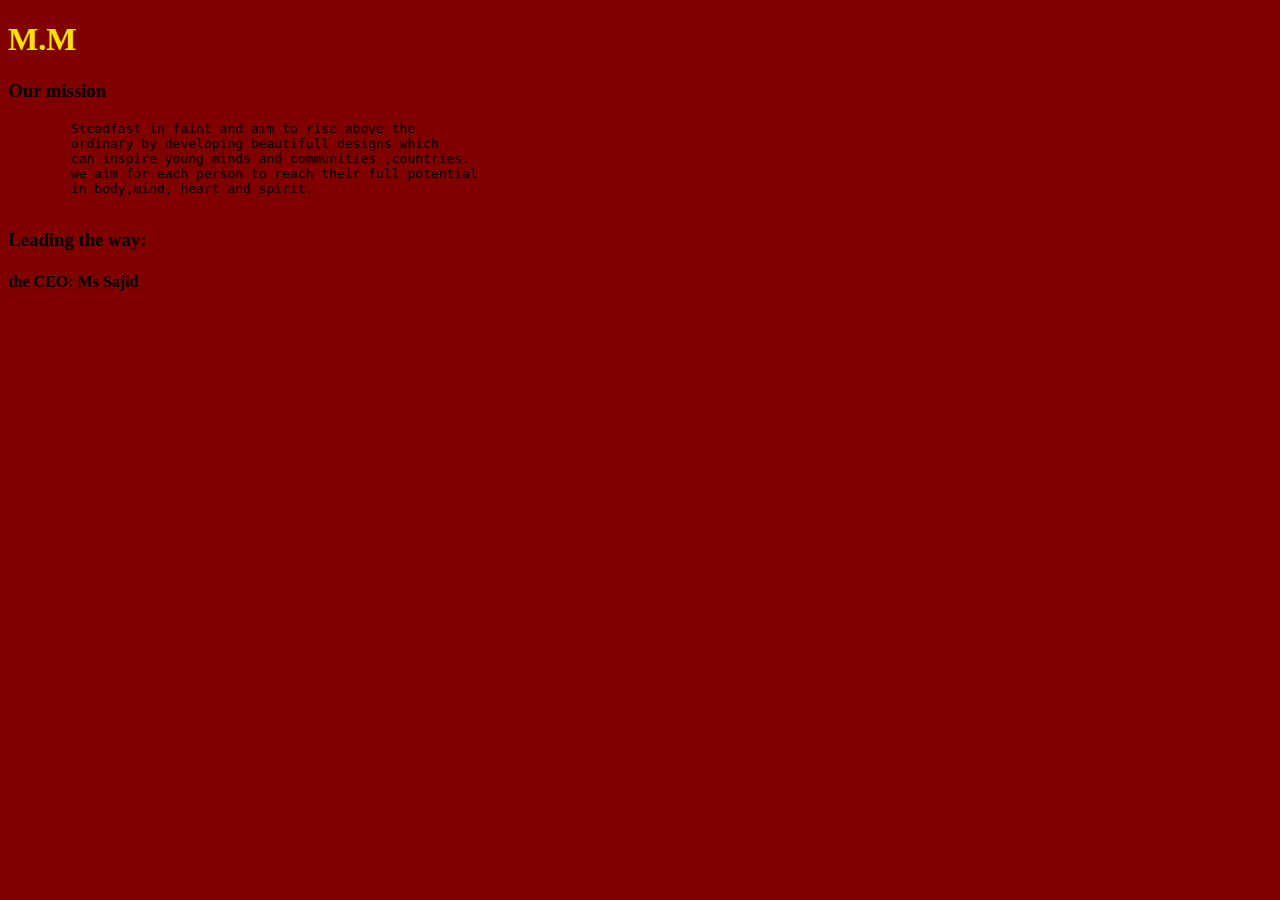
<file: about.html>
<!DOCTYPE html>
<html lang="en">
<head>
    <meta charset="UTF-8">
    <meta name="viewport" content="width=device-width, initial-scale=1.0">
    <title>Document</title>
    <style>
        body {
  background: #800000;
  font-family: "Baloo Tamma 2", cursive;
  }
  </style>
</head>
<body>
    <h1 style=" color: rgb(255, 226, 5);">M.M</h1>
    <h3>Our mission</h3>
    <pre>
        Steadfast in faint and aim to rise above the
        ordinary by developing beautifull designs which 
        can inspire young minds and communities ,countries.
        we aim for each person to reach their full potential
        in body,mind, heart and spirit.
    </pre>
     <h3>Leading the way:</h3>
     <h4>the CEO: Ms Sajid</h4>
</body>
</html>
</file>
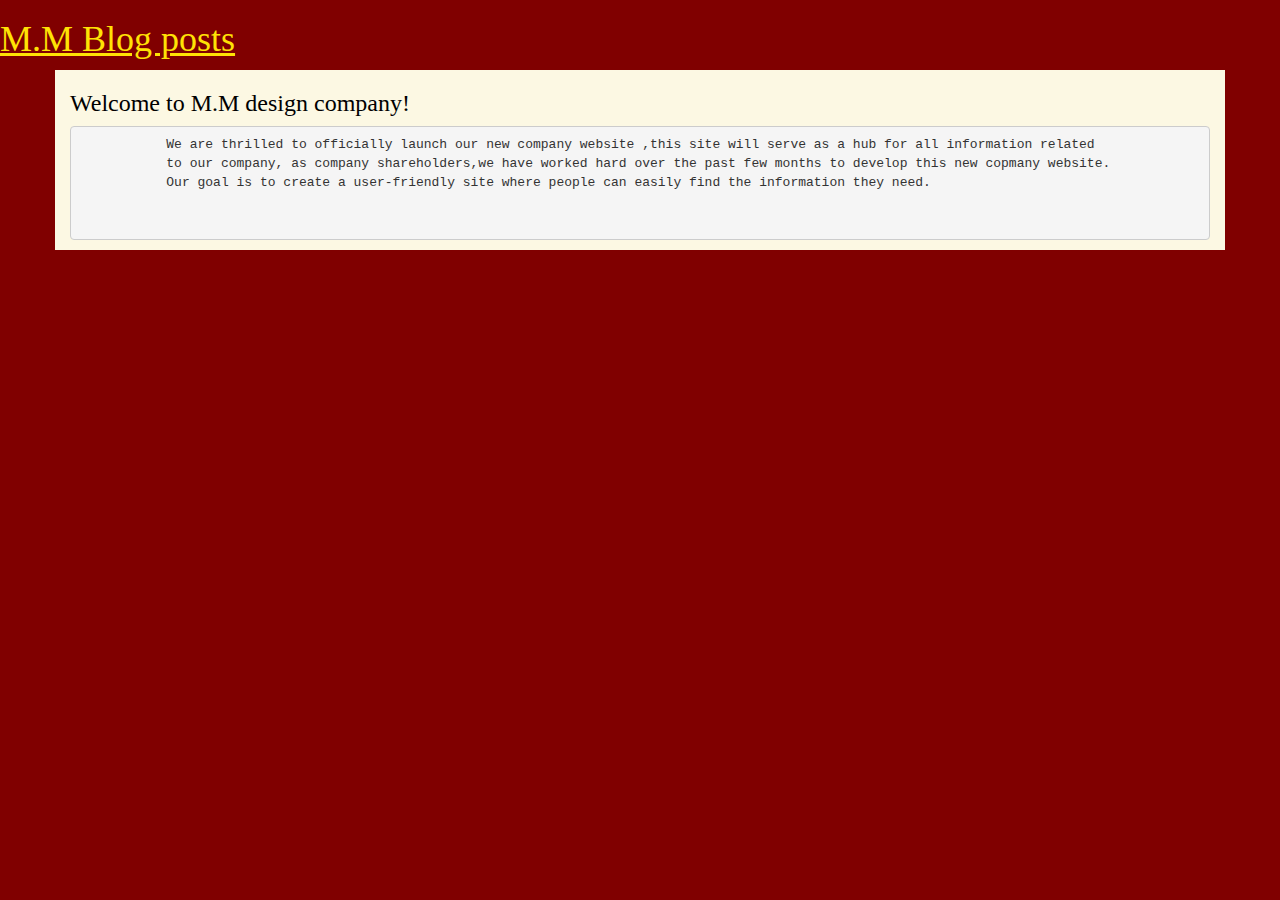
<file: blog.html>
<!DOCTYPE html>
<html lang="en">
<head>
    <meta charset="UTF-8">
    <meta name="viewport" content="width=device-width, initial-scale=1.0">
    <title>Document</title>
    <link rel="stylesheet" href="https://maxcdn.bootstrapcdn.com/bootstrap/3.4.1/css/bootstrap.min.css">
    <style>
      body {
background: #800000;
font-family: "Baloo Tamma 2", cursive;
}
</style>
</head>
<body>
  <h1 style="text-decoration: underline; color: rgb(255, 226, 5);">M.M Blog posts</h1>
        <div class="container  bg bg-warning " style="color: black;">
          <h3>Welcome to M.M design company!</h3>
          <pre >
           We are thrilled to officially launch our new company website ,this site will serve as a hub for all information related 
           to our company, as company shareholders,we have worked hard over the past few months to develop this new copmany website.
           Our goal is to create a user-friendly site where people can easily find the information they need.

          </pre>
          </div>
</body>
</html>
</file>
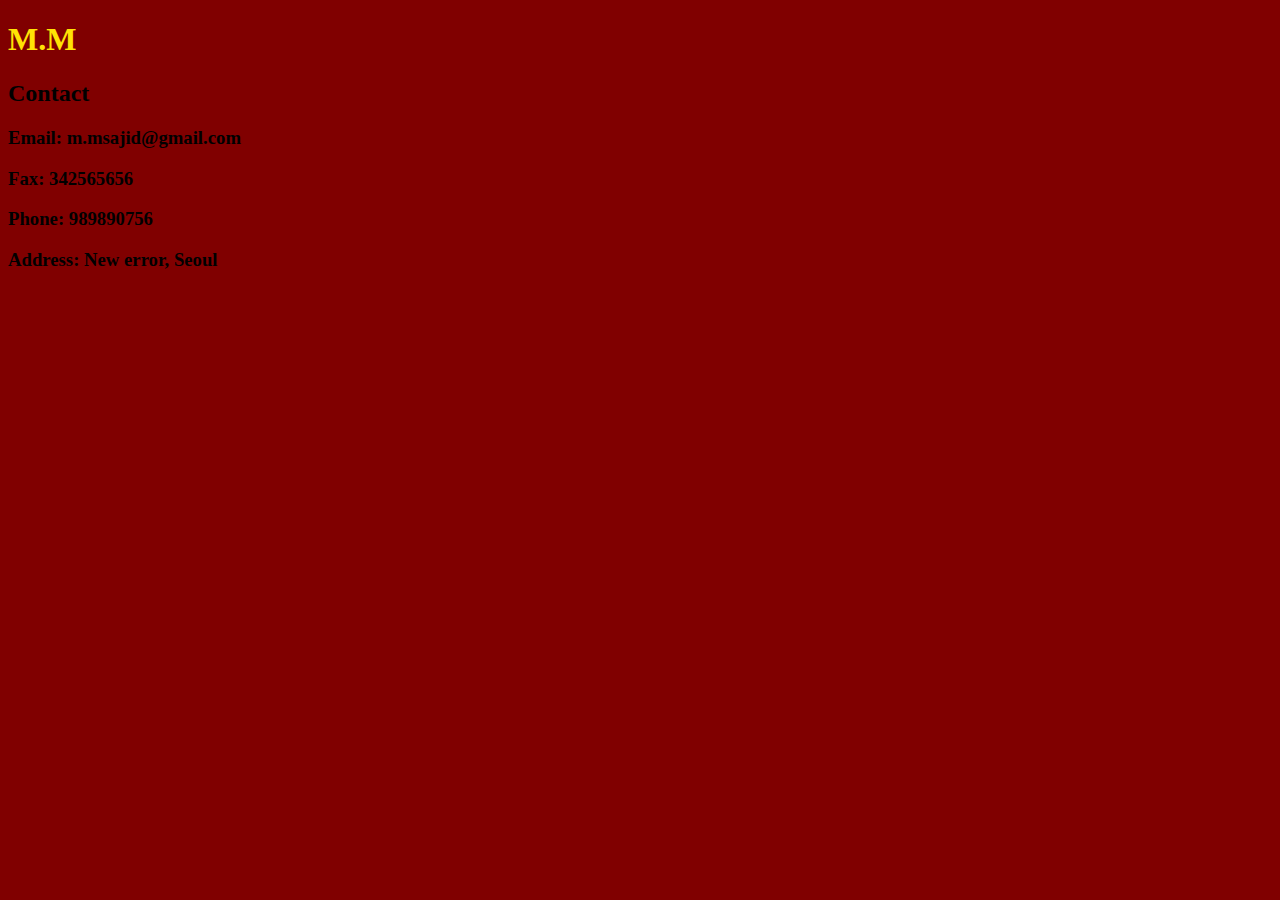
<file: contact.html>
<!DOCTYPE html>
<html lang="en">
<head>
    <meta charset="UTF-8">
    <meta name="viewport" content="width=device-width, initial-scale=1.0">
    <title>Document</title>
    <style>
        body {
  background: #800000;
  font-family: "Baloo Tamma 2", cursive;
  }
  </style>
</head>
<body>
    <h1 style=" color: rgb(255, 226, 5);">M.M</h1>
    <h2>Contact</h2>
    <h3>
        Email: m.msajid@gmail.com
    </h3>
    <h3>
        Fax: 342565656
    </h3>
    <h3>
        Phone: 989890756
    </h3>
    <h3>
        Address: New error, Seoul
    </h3>
</body>
</html>
</file>
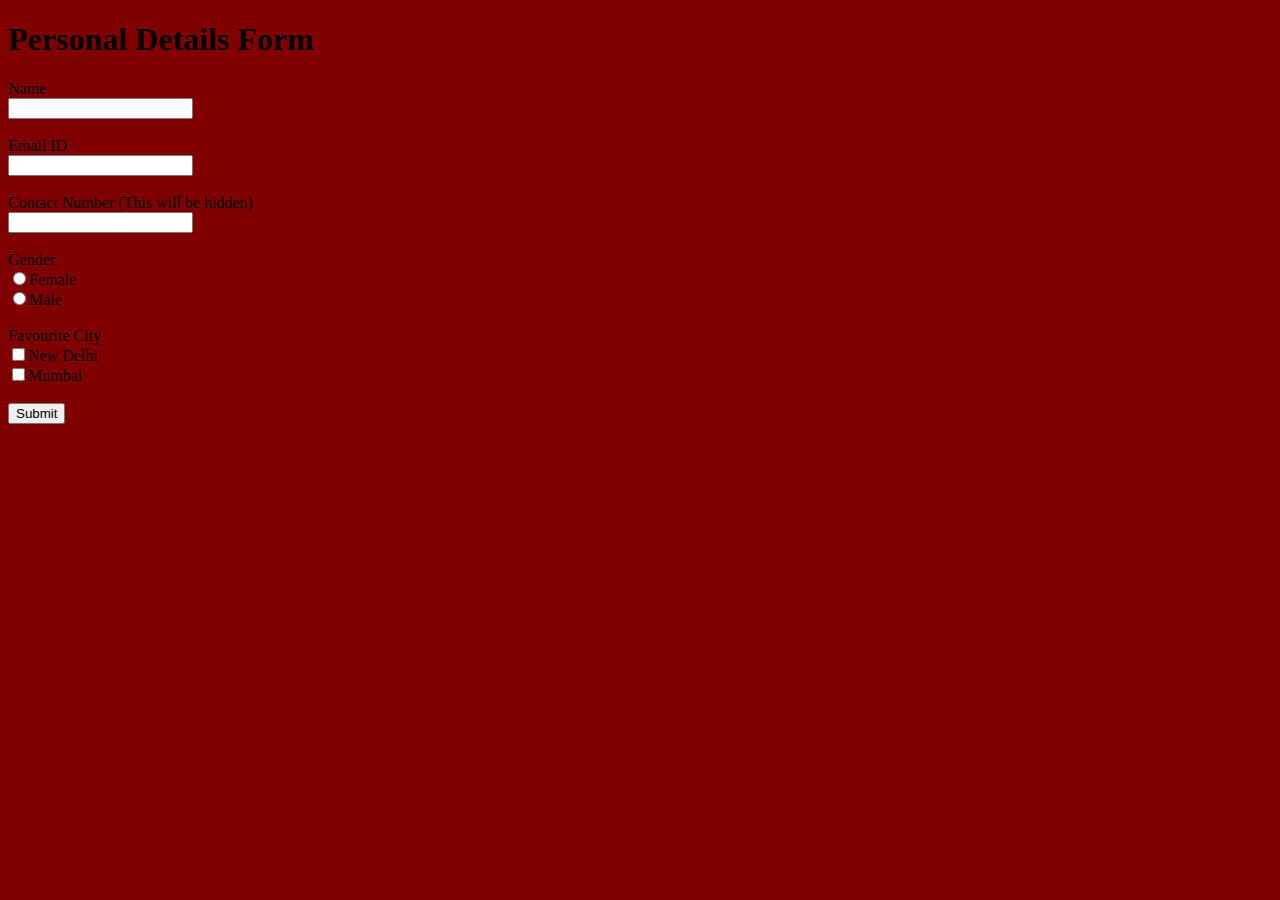
<file: resume.html>
<!DOCTYPE html>
<html>
  <head>
    <meta charset="utf-8">
    <meta name="viewport" content="width=device-width">
    <title>replit</title>
    <link href="style.css" rel="stylesheet" type="text/css" />
  </head>
  <body>
    <h1>Personal Details Form</h1>
	  <form>
		  <label>Name</label><br>
		  <input type="text" id="name"><br><br>
		  <label>Email ID</label><br>
		  <input type="text" id="email"><br><br>
		  <label>Contact Number (This will be hidden)</label><br>
		  <input type="password" id="contact"><br><br>
		  <label>Gender</label><br>
		  <input type="radio" id="female" name="gender" value="Female">Female<br>
		  <input type="radio" id="male" name="gender" value="Male">Male<br><br>
		  <label>Favourite City</label><br>
		  <input type="checkbox" id="city" value="New Delhi">New Delhi<br>
		  <input type="checkbox" id="city" value="Mumbai">Mumbai<br><br>
		  <input type="submit">
	  </form>
  </body>
</html>
</file>
<file: style.css>
/* Global Properties */
html {
    scroll-behavior: smooth;
  }
  
  body {
    background: #800000;;
    font-family: "Baloo Tamma 2", cursive;
  }
  
  /* Main Heading Font */
  .m-heading {
    font-family: "Roboto Slab", serif;
  }
  
  /* Navigation */
  .navigation-link {
    border: 2px solid transparent;
  }
  
  .navigation-link:hover {
    text-decoration: none;
    border-bottom: 2px solid #f5ba09;
    transition: 0.5s ease;
  }
</file>
